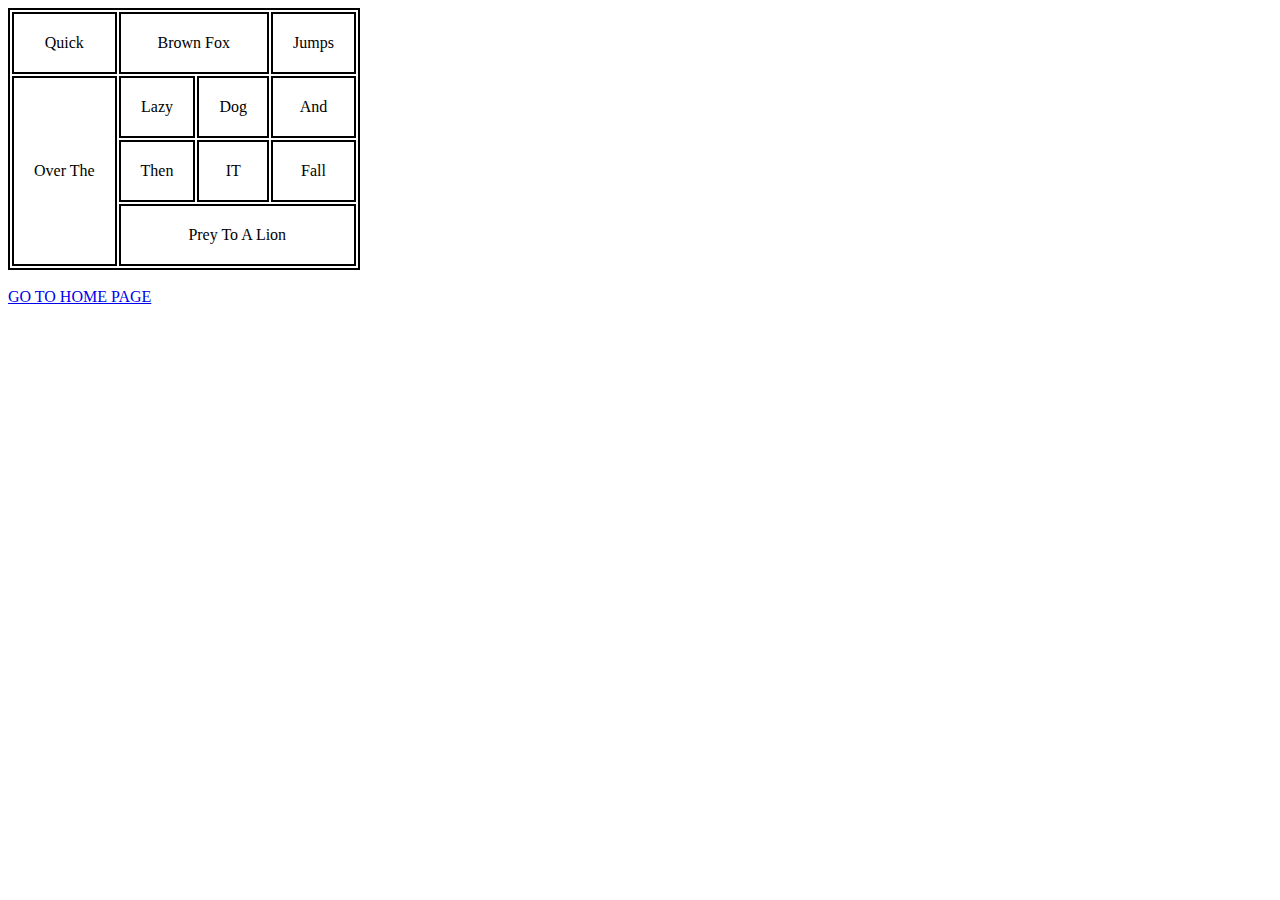
<file: Jobs.html>
<html>
<head>
<title> TableSpan</title>
<link rel="stylesheet" type="text/css" href="table.css">
</head>
<body>
<table>
<tr>
    <td>Quick</td>
    <td colspan="2">Brown Fox</td>
    <td>Jumps</td>
</tr>
<tr>
    <td rowspan="3">Over The</td>
    <td>Lazy</td>
    <td>Dog</td>
    <td>And</td>
</tr>
<tr>
    <td>Then</td>
    <td>IT</td>
    <td>Fall</td>
    
</tr>
<tr>
    <td colspan="3">Prey To A Lion</td>
</tr>

</table><br>

<a href="index.html">GO TO HOME PAGE</a>
</body>
</html>
</file>
<file: table.css>
table{
    border: 2px solid black;
    
}

td{
    border: 2px solid black;
    text-align: center;
    color: black;
    padding: 20px 20px;
}

td:hover{
    background-color: cyan;
}
</file>
